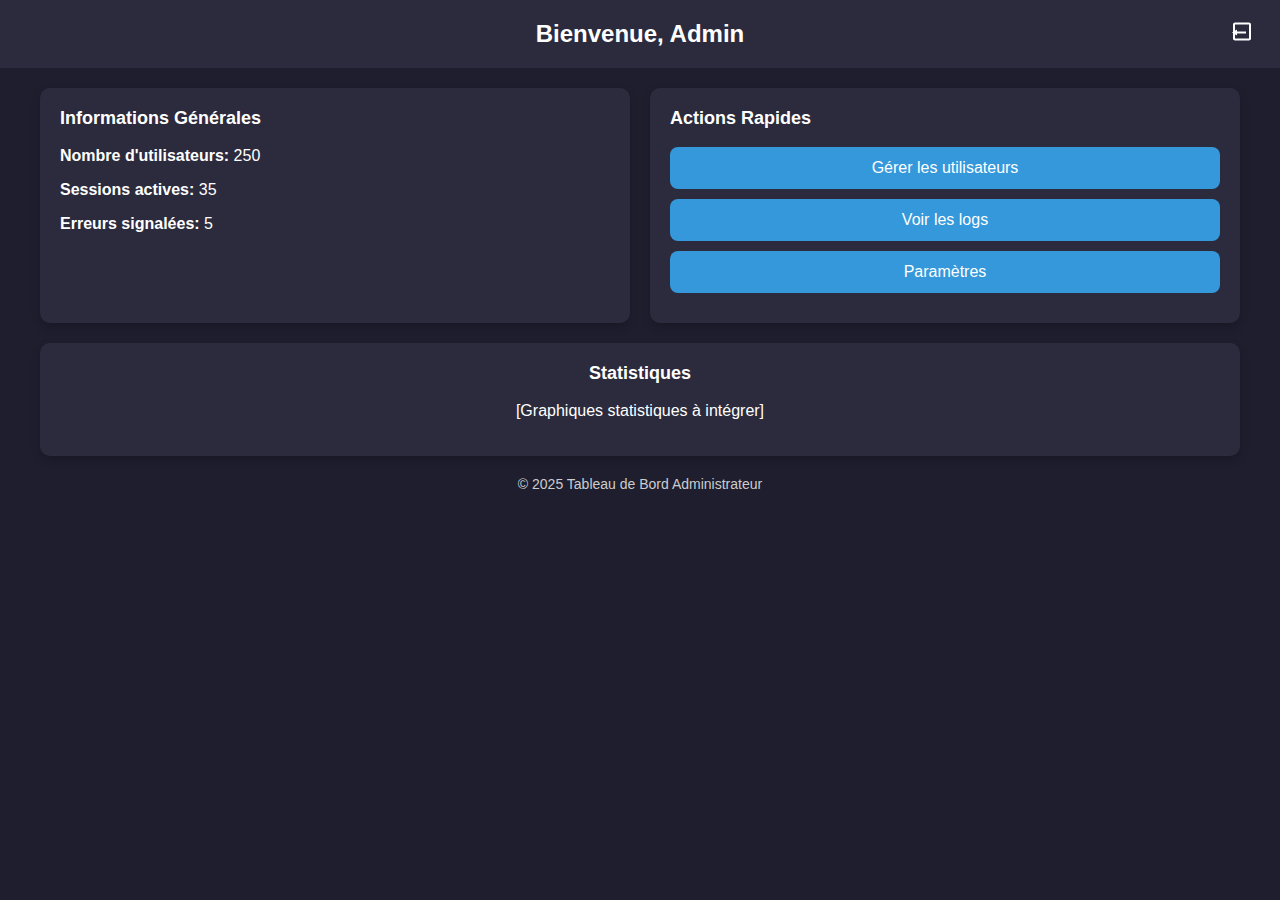
<file: ihm.html>
<!DOCTYPE html>
<html lang="fr">
<head>
    <meta charset="UTF-8">
    <meta name="viewport" content="width=device-width, initial-scale=1.0">
    <title>Tableau de Bord Administrateur</title>
    <style>
        body {
            font-family: 'Segoe UI', Tahoma, Geneva, Verdana, sans-serif;
            background-color: #1e1e2f;
            margin: 0;
            padding: 0;
            color: #ffffff;
        }

        .header {
            background-color: #2b2b3d;
            color: white;
            padding: 20px;
            text-align: center;
            position: relative;
        }

        .header h1 {
            margin: 0;
            font-size: 24px;
        }

        .logout-btn {
            position: absolute;
            top: 50%;
            right: 20px;
            transform: translateY(-50%);
            background: none;
            border: none;
            cursor: pointer;
        }

        .logout-btn svg {
            width: 24px;
            height: 24px;
            fill: white;
        }

        .logout-btn:hover svg {
            fill: #e74c3c;
        }

        .container {
            display: grid;
            grid-template-columns: repeat(auto-fit, minmax(300px, 1fr));
            gap: 20px;
            margin: 20px;
            padding: 0 20px;
        }

        .card {
            background: #2b2b3d;
            border-radius: 10px;
            box-shadow: 0 4px 10px rgba(0, 0, 0, 0.2);
            padding: 20px;
            text-align: left;
        }

        .card h3 {
            margin-top: 0;
            font-size: 18px;
        }

        .actions button {
            display: block;
            width: 100%;
            padding: 12px;
            margin: 10px 0;
            font-size: 16px;
            border: none;
            border-radius: 8px;
            cursor: pointer;
            transition: background-color 0.3s;
        }

        .actions button:hover {
            background-color: #4a4a5a;
        }

        .btn-blue {
            background-color: #3498db;
            color: white;
        }

        .btn-red {
            background-color: #e74c3c;
            color: white;
        }

        .footer {
            text-align: center;
            margin: 20px;
            font-size: 14px;
            color: #cccccc;
        }
    </style>
</head>
<body>

<div class="header">
    <h1>Bienvenue, Admin</h1>
    <button class="logout-btn" onclick="alert('Déconnexion en cours...')">
        <svg xmlns="http://www.w3.org/2000/svg" viewBox="0 0 24 24">
            <path d="M16 13v-2H7V9l-5 3 5 3v-2h9zm3-11H5c-1.1 0-2 .9-2 2v14c0 1.1.9 2 2 2h14c1.1 0 2-.9 2-2V4c0-1.1-.9-2-2-2zm0 16H5V4h14v14z"/>
        </svg>
    </button>
</div>

<div class="container">
    <!-- Informations Générales -->
    <div class="card">
        <h3>Informations Générales</h3>
        <p><strong>Nombre d'utilisateurs:</strong> 250</p>
        <p><strong>Sessions actives:</strong> 35</p>
        <p><strong>Erreurs signalées:</strong> 5</p>
    </div>

    <!-- Actions Rapides -->
    <div class="card actions">
        <h3>Actions Rapides</h3>
        <button class="btn-blue" onclick="alert('Gestion des utilisateurs')">Gérer les utilisateurs</button>
        <button class="btn-blue" onclick="alert('Affichage des logs')">Voir les logs</button>
        <button class="btn-blue" onclick="alert('Ouverture des paramètres')">Paramètres</button>
    </div>

    <!-- Statistiques -->
    <div class="card" style="grid-column: span 2; text-align: center;">
        <h3>Statistiques</h3>
        <p>[Graphiques statistiques à intégrer]</p>
    </div>
</div>

<div class="footer">
    <p>&copy; 2025 Tableau de Bord Administrateur</p>
</div>

</body>
</html>
</file>
